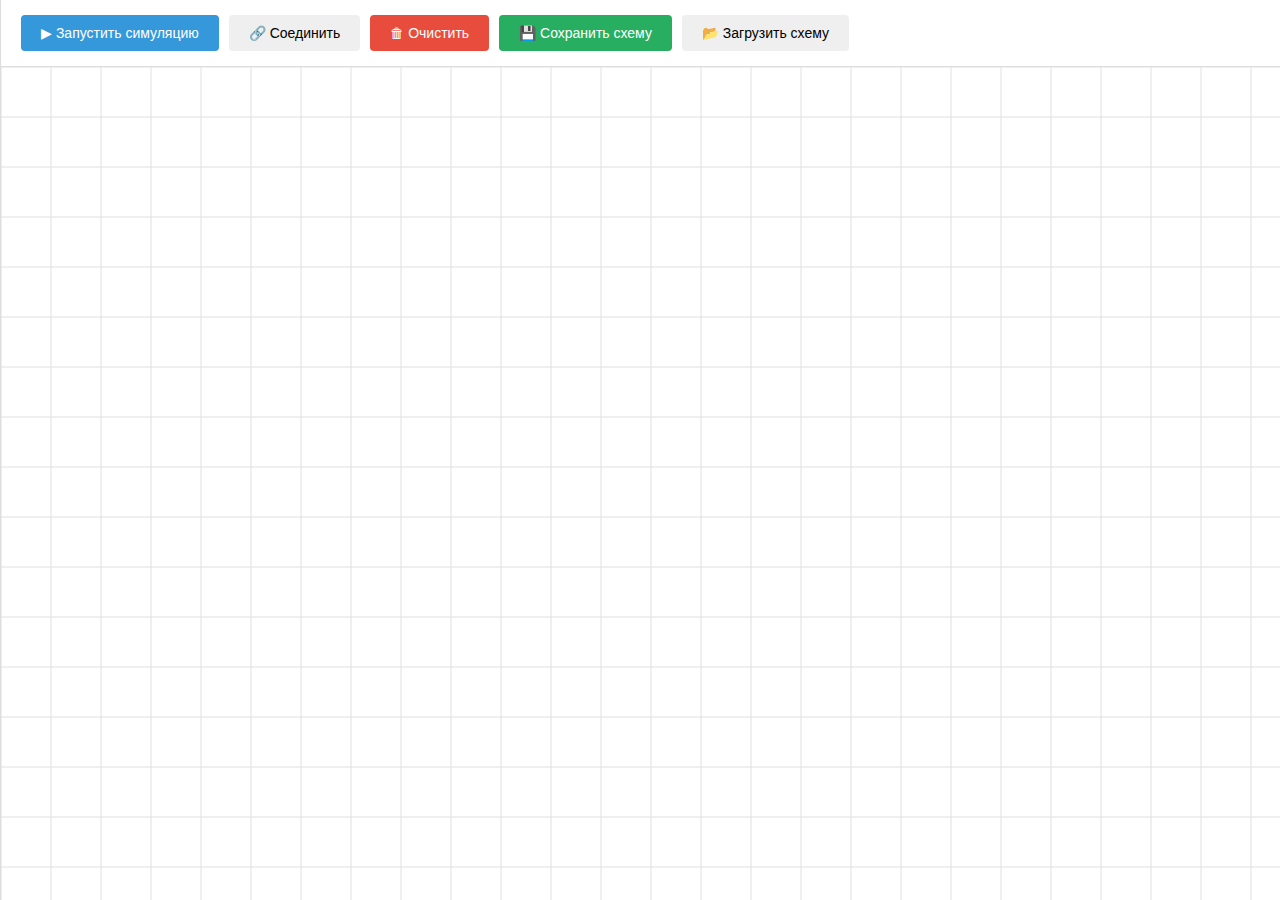
<file: simulation_app/templates/index.html>
<!DOCTYPE html>
<html lang="ru">
<head>
    <meta charset="UTF-8">
    <meta name="viewport" content="width=device-width, initial-scale=1.0">
    <title>Имитационное моделирование пропускной способности</title>
    <style>
        * {
            margin: 0;
            padding: 0;
            box-sizing: border-box;
        }

        body {
            font-family: 'Segoe UI', Tahoma, Geneva, Verdana, sans-serif;
            background: #f5f5f5;
            display: flex;
            height: 100vh;
        }

        .sidebar {
            width: 350px;
            background: white;
            border-right: 1px solid #ddd;
            display: flex;
            flex-direction: column;
            overflow-y: auto;
        }

        .sidebar-header {
            padding: 20px;
            background: #2c3e50;
            color: white;
        }

        .sidebar-header h1 {
            font-size: 18px;
            margin-bottom: 10px;
        }

        .control-group {
            padding: 15px;
            border-bottom: 1px solid #eee;
        }

        .control-group label {
            display: block;
            margin-bottom: 5px;
            font-weight: 500;
            color: #333;
        }

        .control-group input,
        .control-group select {
            width: 100%;
            padding: 8px;
            border: 1px solid #ddd;
            border-radius: 4px;
            font-size: 14px;
        }

        .element-palette {
            display: grid;
            grid-template-columns: repeat(2, 1fr);
            gap: 10px;
            padding: 15px;
        }

        .element-button {
            padding: 15px;
            border: 2px solid #ddd;
            border-radius: 8px;
            background: white;
            cursor: pointer;
            text-align: center;
            transition: all 0.2s;
        }

        .element-button:hover {
            border-color: #3498db;
            background: #e8f4f8;
        }

        .element-button.active {
            border-color: #3498db;
            background: #3498db;
            color: white;
        }

        .main-area {
            flex: 1;
            display: flex;
            flex-direction: column;
        }

        .toolbar {
            padding: 15px 20px;
            background: white;
            border-bottom: 1px solid #ddd;
            display: flex;
            gap: 10px;
            align-items: center;
        }

        .btn {
            padding: 10px 20px;
            border: none;
            border-radius: 4px;
            cursor: pointer;
            font-size: 14px;
            transition: all 0.2s;
        }

        .btn-primary {
            background: #3498db;
            color: white;
        }

        .btn-primary:hover {
            background: #2980b9;
        }

        .btn-danger {
            background: #e74c3c;
            color: white;
        }

        .btn-danger:hover {
            background: #c0392b;
        }

        .btn-success {
            background: #27ae60;
            color: white;
        }

        .btn-success:hover {
            background: #229954;
        }
        
        .btn.active {
            background: #2980b9;
            box-shadow: inset 0 2px 4px rgba(0,0,0,0.2);
        }

        .canvas-container {
            flex: 1;
            position: relative;
            background: #fafafa;
            overflow: auto;
            width: 100%;
            height: 100%;
        }

        #canvas {
            display: block;
            cursor: crosshair;
            background: #ffffff;
            min-width: 2000px;
            min-height: 1500px;
        }
        
        .canvas-wrapper {
            position: relative;
            width: 100%;
            height: 100%;
            overflow: auto;
        }

        .results-panel {
            position: absolute;
            top: 20px;
            right: 20px;
            width: 400px;
            background: white;
            border-radius: 8px;
            box-shadow: 0 4px 6px rgba(0,0,0,0.1);
            padding: 20px;
            max-height: 80vh;
            overflow-y: auto;
            display: none;
        }

        .results-panel.visible {
            display: block;
        }

        .results-panel h2 {
            margin-bottom: 15px;
            color: #2c3e50;
        }

        .result-item {
            padding: 10px;
            margin-bottom: 10px;
            background: #f8f9fa;
            border-radius: 4px;
            border-left: 4px solid #3498db;
        }

        .result-item.bottleneck {
            border-left-color: #e74c3c;
            background: #ffeaea;
        }

        .result-item h3 {
            font-size: 14px;
            margin-bottom: 5px;
        }

        .result-item p {
            font-size: 12px;
            color: #666;
            margin: 3px 0;
        }

        .element-properties {
            padding: 15px;
            border-top: 1px solid #eee;
            display: none;
            max-height: 400px;
            overflow-y: auto;
        }

        .element-properties.visible {
            display: block;
        }
        
        .resize-handle {
            position: absolute;
            width: 12px;
            height: 12px;
            background: #3498db;
            border: 2px solid white;
            border-radius: 50%;
            cursor: nwse-resize;
            display: none;
            z-index: 1000;
        }
        
        .resize-handle.visible {
            display: block;
        }
        
        .resize-handle.se {
            cursor: nwse-resize;
        }
        
        .resize-handle.sw {
            cursor: nesw-resize;
        }
        
        .resize-handle.ne {
            cursor: nesw-resize;
        }
        
        .resize-handle.nw {
            cursor: nwse-resize;
        }
        
        .density-indicator {
            position: absolute;
            top: 5px;
            left: 5px;
            padding: 5px 10px;
            background: rgba(255,255,255,0.9);
            border-radius: 4px;
            font-size: 11px;
            font-weight: bold;
            pointer-events: none;
        }
        
        .density-indicator.low {
            color: #27ae60;
        }
        
        .density-indicator.medium {
            color: #f39c12;
        }
        
        .density-indicator.high {
            color: #e74c3c;
        }

        .element-list {
            padding: 15px;
        }

        .element-item {
            padding: 10px;
            margin-bottom: 8px;
            background: #f8f9fa;
            border-radius: 4px;
            cursor: pointer;
            display: flex;
            justify-content: space-between;
            align-items: center;
        }

        .element-item:hover {
            background: #e9ecef;
        }

        .element-item.selected {
            background: #d4edda;
            border: 2px solid #28a745;
        }

        .delete-btn {
            background: #dc3545;
            color: white;
            border: none;
            padding: 5px 10px;
            border-radius: 4px;
            cursor: pointer;
            font-size: 12px;
        }

        .simulation-controls {
            display: flex;
            gap: 10px;
            align-items: center;
            margin-left: auto;
        }

        .simulation-info {
            padding: 5px 15px;
            background: #f8f9fa;
            border-radius: 4px;
            font-size: 14px;
        }
    </style>
</head>
<body>
    <div class="sidebar">
        <div class="sidebar-header">
            <h1>Имитационное моделирование</h1>
            <p style="font-size: 12px; opacity: 0.9;">Создайте схему и запустите симуляцию</p>
        </div>

        <div class="control-group">
            <label>Количество людей:</label>
            <input type="number" id="peopleCount" value="10000" min="1" step="100">
        </div>

        <div class="control-group">
            <label>Время симуляции (сек):</label>
            <input type="number" id="simulationTime" value="3600" min="1" step="60">
        </div>

        <div class="control-group">
            <h3 style="margin-bottom: 10px;">Элементы:</h3>
            <div class="element-palette">
                <div class="element-button" data-type="tunnel">Тоннель</div>
                <div class="element-button" data-type="stairs">Лестница</div>
                <div class="element-button" data-type="escalator">Эскалатор</div>
                <div class="element-button" data-type="turnstile">Турникет</div>
                <div class="element-button" data-type="corridor">Коридор</div>
                <div class="element-button" data-type="door">Дверь</div>
            </div>
        </div>

        <div class="element-list" id="elementList">
            <h3 style="margin-bottom: 10px; padding: 0 15px;">Размещенные элементы:</h3>
            <div id="elementsContainer"></div>
        </div>

        <div class="element-properties" id="elementProperties">
            <h3>Параметры элемента:</h3>
            <div class="control-group" style="border: none; padding: 10px 0;">
                <label>Позиция X (px):</label>
                <input type="number" id="elemX" step="1">
            </div>
            <div class="control-group" style="border: none; padding: 10px 0;">
                <label>Позиция Y (px):</label>
                <input type="number" id="elemY" step="1">
            </div>
            <div class="control-group" style="border: none; padding: 10px 0;">
                <label>Ширина (px):</label>
                <input type="number" id="elemWidth" step="1" min="10">
            </div>
            <div class="control-group" style="border: none; padding: 10px 0;">
                <label>Длина (px):</label>
                <input type="number" id="elemLength" step="1" min="10">
            </div>
            <div class="control-group" style="border: none; padding: 10px 0;">
                <label>Пропускная способность:</label>
                <div style="display: flex; gap: 5px;">
                    <input type="number" id="elemCapacity" step="0.1" min="0.1" placeholder="Авто" style="flex: 1;">
                    <select id="elemCapacityUnit" style="width: 80px;">
                        <option value="second">чел/сек</option>
                        <option value="minute">чел/мин</option>
                        <option value="hour">чел/час</option>
                    </select>
                </div>
                <small style="color: #666; font-size: 11px;">Оставьте пустым для автоматического расчета</small>
            </div>
            <div class="control-group" style="border: none; padding: 10px 0;">
                <label>Максимальная плотность (чел/м²):</label>
                <input type="number" id="elemMaxDensity" step="0.1" min="0.1" value="2.0">
            </div>
            <div class="control-group" style="border: none; padding: 10px 0;">
                <label>Соединения:</label>
                <select id="elemConnections" multiple style="height: 80px;">
                    <option value="">-- Выберите элементы для соединения --</option>
                </select>
                <small style="color: #666; font-size: 11px;">Удерживайте Ctrl для выбора нескольких</small>
            </div>
        </div>
    </div>

    <div class="main-area">
        <div class="toolbar">
            <button class="btn btn-primary" id="runSimulation">▶ Запустить симуляцию</button>
            <button class="btn btn-primary" id="runAnimation" style="display: none;">⏸ Пауза</button>
            <button class="btn" id="connectMode" title="Режим соединения элементов">🔗 Соединить</button>
            <button class="btn btn-danger" id="clearCanvas">🗑 Очистить</button>
            <button class="btn btn-success" id="saveLayout">💾 Сохранить схему</button>
            <button class="btn" id="loadLayout">📂 Загрузить схему</button>
            <div class="simulation-controls">
                <div class="simulation-info" id="simulationInfo" style="display: none;">
                    Время: <span id="currentTime">0</span>с | Людей: <span id="currentPeople">0</span>
                </div>
            </div>
        </div>
        <div class="canvas-container">
            <div class="canvas-wrapper">
                <canvas id="canvas"></canvas>
            </div>
            <div class="results-panel" id="resultsPanel">
                <h2>Результаты моделирования</h2>
                <div id="resultsContent"></div>
            </div>
        </div>
    </div>

    <script>
        const canvas = document.getElementById('canvas');
        const ctx = canvas.getContext('2d');
        let selectedElementType = null;
        let elements = [];
        let selectedElement = null;
        let isDragging = false;
        let dragOffset = { x: 0, y: 0 };
        
        // Анимация
        let people = [];
        let animationData = null;
        let isAnimating = false;
        let animationStartTime = 0;
        let currentSimulationTime = 0;
        let animationId = null;
        let peopleSpawned = 0;
        let connections = []; // Соединения между элементами
        let isConnecting = false;
        let connectingFrom = null;
        
        // Класс для представления человека
        class Person {
            constructor(id, elementId, startX, startY) {
                this.id = id;
                this.elementId = elementId;
                this.x = startX;
                this.y = startY;
                this.progress = 0; // 0-1 прогресс через элемент
                this.speed = 0.02; // скорость движения
                this.color = `hsl(${Math.random() * 60 + 180}, 70%, 50%)`; // синие оттенки
                this.size = 4 + Math.random() * 2;
            }
            
            update(element) {
                this.progress += this.speed;
                if (this.progress > 1) {
                    this.progress = 1;
                }
                // Движение слева направо
                this.x = element.x + this.progress * element.length;
                // Небольшое случайное смещение по Y для реалистичности (люди не идут идеально ровно)
                const baseY = element.y + element.width / 2;
                const waveOffset = Math.sin(this.id * 0.1 + this.progress * Math.PI * 2) * element.width * 0.2;
                this.y = baseY + waveOffset;
            }
            
            draw(ctx) {
                ctx.save();
                
                // 3D человечек с изометрической проекцией
                const height = this.size * 1.5;
                const width = this.size * 0.6;
                const depth = this.size * 0.4;
                
                // Изометрические коэффициенты
                const isoX = 0.866; // cos(30°)
                const isoY = 0.5;  // sin(30°)
                
                // Центр фигуры
                const cx = this.x;
                const cy = this.y;
                
                // Рисуем тело (3D параллелепипед)
                // Верхняя грань
                ctx.fillStyle = lightenColor(this.color, 15);
                ctx.beginPath();
                ctx.moveTo(cx, cy - height/2);
                ctx.lineTo(cx + width * isoX, cy - height/2 - width * isoY);
                ctx.lineTo(cx + width * isoX + depth * isoX, cy - height/2 - width * isoY + depth * isoY);
                ctx.lineTo(cx + depth * isoX, cy - height/2 + depth * isoY);
                ctx.closePath();
                ctx.fill();
                
                // Правая грань
                ctx.fillStyle = this.color;
                ctx.beginPath();
                ctx.moveTo(cx + width * isoX, cy - height/2 - width * isoY);
                ctx.lineTo(cx + width * isoX, cy + height/2 - width * isoY);
                ctx.lineTo(cx + width * isoX + depth * isoX, cy + height/2 - width * isoY + depth * isoY);
                ctx.lineTo(cx + width * isoX + depth * isoX, cy - height/2 - width * isoY + depth * isoY);
                ctx.closePath();
                ctx.fill();
                
                // Левая грань
                ctx.fillStyle = darkenColor(this.color, 15);
                ctx.beginPath();
                ctx.moveTo(cx, cy - height/2);
                ctx.lineTo(cx, cy + height/2);
                ctx.lineTo(cx + width * isoX, cy + height/2 - width * isoY);
                ctx.lineTo(cx + width * isoX, cy - height/2 - width * isoY);
                ctx.closePath();
                ctx.fill();
                
                // Голова (3D сфера)
                const headSize = this.size * 0.5;
                ctx.fillStyle = lightenColor(this.color, 20);
                // Верхняя часть головы
                ctx.beginPath();
                ctx.ellipse(cx, cy - height/2 - headSize/2, headSize * isoX, headSize * isoY, 0, 0, Math.PI * 2);
                ctx.fill();
                // Боковая часть
                ctx.fillStyle = this.color;
                ctx.beginPath();
                ctx.ellipse(cx + headSize * isoX * 0.3, cy - height/2 - headSize/2, headSize * 0.3 * isoX, headSize * isoY, 0, 0, Math.PI * 2);
                ctx.fill();
                
                // Ноги (две 3D колонны)
                const legWidth = this.size * 0.2;
                const legOffset = this.size * 0.25;
                
                // Левая нога
                ctx.fillStyle = darkenColor(this.color, 25);
                ctx.beginPath();
                ctx.moveTo(cx - legOffset, cy + height/2);
                ctx.lineTo(cx - legOffset + legWidth * isoX, cy + height/2 - legWidth * isoY);
                ctx.lineTo(cx - legOffset + legWidth * isoX + depth * isoX * 0.5, cy + height/2 - legWidth * isoY + depth * isoY * 0.5);
                ctx.lineTo(cx - legOffset + depth * isoX * 0.5, cy + height/2 + depth * isoY * 0.5);
                ctx.closePath();
                ctx.fill();
                
                // Правая нога
                ctx.beginPath();
                ctx.moveTo(cx + legOffset, cy + height/2);
                ctx.lineTo(cx + legOffset + legWidth * isoX, cy + height/2 - legWidth * isoY);
                ctx.lineTo(cx + legOffset + legWidth * isoX + depth * isoX * 0.5, cy + height/2 - legWidth * isoY + depth * isoY * 0.5);
                ctx.lineTo(cx + legOffset + depth * isoX * 0.5, cy + height/2 + depth * isoY * 0.5);
                ctx.closePath();
                ctx.fill();
                
                // Тень под ногами
                ctx.fillStyle = 'rgba(0,0,0,0.2)';
                ctx.beginPath();
                ctx.ellipse(cx, cy + height/2 + 3, this.size * 0.8, this.size * 0.2, 0, 0, Math.PI * 2);
                ctx.fill();
                
                ctx.restore();
            }
        }

        // Настройка canvas
        function resizeCanvas() {
            // Устанавливаем большой размер для свободного рисования
            canvas.width = Math.max(canvas.offsetWidth || 2000, 2000);
            canvas.height = Math.max(canvas.offsetHeight || 1500, 1500);
            draw();
        }
        window.addEventListener('resize', resizeCanvas);
        resizeCanvas();
        
        // Переменные для растягивания
        let isResizing = false;
        let resizeHandle = null;
        let resizeStartPos = { x: 0, y: 0 };
        let resizeStartSize = { width: 0, length: 0 };

        // Палитра элементов
        document.querySelectorAll('.element-button').forEach(btn => {
            btn.addEventListener('click', () => {
                document.querySelectorAll('.element-button').forEach(b => b.classList.remove('active'));
                btn.classList.add('active');
                selectedElementType = btn.dataset.type;
                canvas.style.cursor = 'crosshair';
                isConnecting = false;
                document.getElementById('connectMode').classList.remove('active');
            });
        });
        
        // Режим соединения
        document.getElementById('connectMode').addEventListener('click', () => {
            isConnecting = !isConnecting;
            selectedElementType = null;
            document.querySelectorAll('.element-button').forEach(b => b.classList.remove('active'));
            if (isConnecting) {
                document.getElementById('connectMode').classList.add('active');
                canvas.style.cursor = 'crosshair';
            } else {
                document.getElementById('connectMode').classList.remove('active');
                canvas.style.cursor = 'default';
            }
        });

        // Размещение элементов на canvas (drag to create)
        let isCreating = false;
        let createStart = { x: 0, y: 0 };
        
        // Выбор и перемещение элемента
        canvas.addEventListener('mousedown', (e) => {
            const rect = canvas.getBoundingClientRect();
            const x = e.clientX - rect.left;
            const y = e.clientY - rect.top;
            
            // Если выбран тип элемента - создаем новый
            if (selectedElementType) {
                // Проверяем, не кликнули ли на элемент
                let clickedOnElement = false;
                for (let i = elements.length - 1; i >= 0; i--) {
                    const elem = elements[i];
                    if (x >= elem.x && x <= elem.x + elem.length && 
                        y >= elem.y && y <= elem.y + elem.width) {
                        clickedOnElement = true;
                        break;
                    }
                }
                
                if (!clickedOnElement) {
                    isCreating = true;
                    createStart = { x, y };
                }
                return;
            }
            
            // Если режим соединения
            if (isConnecting) {
                // Ищем элемент под курсором
                for (let i = elements.length - 1; i >= 0; i--) {
                    const elem = elements[i];
                    if (x >= elem.x && x <= elem.x + elem.length && 
                        y >= elem.y && y <= elem.y + elem.width) {
                        if (!connectingFrom) {
                            // Начало соединения
                            connectingFrom = elem.id;
                            selectedElement = elem;
                            updateElementList();
                            draw();
                        } else if (connectingFrom !== elem.id) {
                            // Завершение соединения
                            const existing = connections.find(c => 
                                (c.from === connectingFrom && c.to === elem.id) ||
                                (c.to === connectingFrom && c.from === elem.id)
                            );
                            if (!existing) {
                                connections.push({
                                    from: connectingFrom,
                                    to: elem.id
                                });
                                updateConnectionsList();
                            }
                            connectingFrom = null;
                            draw();
                        }
                        return;
                    }
                }
                // Если кликнули не на элемент - сбрасываем соединение
                if (connectingFrom) {
                    connectingFrom = null;
                    draw();
                }
                return;
            }
            
            // Иначе - выбираем/перемещаем существующий элемент
            // Проверяем клик на resize handle
            if (selectedElement) {
                const elem = selectedElement;
                const handles = [
                    { x: elem.x + elem.length, y: elem.y + elem.width, corner: 'se' },
                    { x: elem.x, y: elem.y + elem.width, corner: 'sw' },
                    { x: elem.x + elem.length, y: elem.y, corner: 'ne' },
                    { x: elem.x, y: elem.y, corner: 'nw' }
                ];
                
                for (let handle of handles) {
                    const dist = Math.sqrt(Math.pow(x - handle.x, 2) + Math.pow(y - handle.y, 2));
                    if (dist < 15) {
                        isResizing = true;
                        resizeHandle = handle.corner;
                        resizeStartPos = { x, y };
                        resizeStartSize = { width: elem.width, length: elem.length };
                        return;
                    }
                }
            }

            selectedElement = null;
            for (let i = elements.length - 1; i >= 0; i--) {
                const elem = elements[i];
                if (x >= elem.x && x <= elem.x + elem.length && 
                    y >= elem.y && y <= elem.y + elem.width) {
                    selectedElement = elem;
                    isDragging = true;
                    dragOffset.x = x - elem.x;
                    dragOffset.y = y - elem.y;
                    updateElementList();
                    draw();
                    showElementProperties(elem);
                    break;
                }
            }
        });
        
        canvas.addEventListener('mousemove', (e) => {
            const rect = canvas.getBoundingClientRect();
            canvas.mouseX = e.clientX - rect.left;
            canvas.mouseY = e.clientY - rect.top;
            
            if (isCreating && selectedElementType) {
                const x = canvas.mouseX;
                const y = canvas.mouseY;
                
                // Временно рисуем элемент при создании
                draw();
                ctx.strokeStyle = '#3498db';
                ctx.lineWidth = 2;
                ctx.setLineDash([5, 5]);
                const width = Math.abs(y - createStart.y);
                const length = Math.abs(x - createStart.x);
                ctx.strokeRect(
                    Math.min(createStart.x, x),
                    Math.min(createStart.y, y),
                    length || getDefaultLength(selectedElementType),
                    width || getDefaultWidth(selectedElementType)
                );
                ctx.setLineDash([]);
                return;
            }
            
            if (isResizing && selectedElement) {
                const rect = canvas.getBoundingClientRect();
                const x = e.clientX - rect.left;
                const y = e.clientY - rect.top;
                
                const dx = x - resizeStartPos.x;
                const dy = y - resizeStartPos.y;
                
                if (resizeHandle === 'se') {
                    selectedElement.length = Math.max(20, resizeStartSize.length + dx);
                    selectedElement.width = Math.max(10, resizeStartSize.width + dy);
                } else if (resizeHandle === 'sw') {
                    selectedElement.length = Math.max(20, resizeStartSize.length - dx);
                    selectedElement.width = Math.max(10, resizeStartSize.width + dy);
                    selectedElement.x = resizeStartPos.x - (selectedElement.length - resizeStartSize.length);
                } else if (resizeHandle === 'ne') {
                    selectedElement.length = Math.max(20, resizeStartSize.length + dx);
                    selectedElement.width = Math.max(10, resizeStartSize.width - dy);
                    selectedElement.y = resizeStartPos.y - (selectedElement.width - resizeStartSize.width);
                } else if (resizeHandle === 'nw') {
                    selectedElement.length = Math.max(20, resizeStartSize.length - dx);
                    selectedElement.width = Math.max(10, resizeStartSize.width - dy);
                    selectedElement.x = resizeStartPos.x - (selectedElement.length - resizeStartSize.length);
                    selectedElement.y = resizeStartPos.y - (selectedElement.width - resizeStartSize.width);
                }
                
                updateElementPropertiesInputs();
                draw();
            } else if (isDragging && selectedElement) {
                const rect = canvas.getBoundingClientRect();
                selectedElement.x = e.clientX - rect.left - dragOffset.x;
                selectedElement.y = e.clientY - rect.top - dragOffset.y;
                updateElementPropertiesInputs();
                draw();
            }
        });

        canvas.addEventListener('mouseup', (e) => {
            if (isCreating && selectedElementType) {
                const rect = canvas.getBoundingClientRect();
                const x = e.clientX - rect.left;
                const y = e.clientY - rect.top;
                
                const element = {
                    id: 'elem_' + Date.now(),
                    type: selectedElementType,
                    x: Math.min(createStart.x, x),
                    y: Math.min(createStart.y, y),
                    width: Math.max(Math.abs(y - createStart.y), getDefaultWidth(selectedElementType)),
                    length: Math.max(Math.abs(x - createStart.x), getDefaultLength(selectedElementType)),
                    capacity_per_second: null, // будет рассчитано автоматически
                    capacity_unit: 'second',
                    max_density: 2.0
                };

                elements.push(element);
                selectedElement = element;
                updateElementList();
                showElementProperties(element);
                draw();
                isCreating = false;
            }
            
            isDragging = false;
            isResizing = false;
            resizeHandle = null;
        });

        // Удаление элемента
        document.addEventListener('keydown', (e) => {
            if (e.key === 'Delete' && selectedElement) {
                elements = elements.filter(e => e.id !== selectedElement.id);
                selectedElement = null;
                document.getElementById('elementProperties').classList.remove('visible');
                updateElementList();
                draw();
            }
        });

        // Обновление свойств элемента
        function updateElementPropertiesInputs() {
            if (!selectedElement) return;
            document.getElementById('elemX').value = Math.round(selectedElement.x);
            document.getElementById('elemY').value = Math.round(selectedElement.y);
            document.getElementById('elemWidth').value = Math.round(selectedElement.width);
            document.getElementById('elemLength').value = Math.round(selectedElement.length);
            
            // Конвертируем пропускную способность в выбранные единицы
            const capacity = selectedElement.capacity_per_second || null;
            const unit = selectedElement.capacity_unit || 'second';
            if (capacity !== null) {
                let displayValue = capacity;
                if (unit === 'minute') displayValue = capacity * 60;
                else if (unit === 'hour') displayValue = capacity * 3600;
                document.getElementById('elemCapacity').value = displayValue;
            } else {
                document.getElementById('elemCapacity').value = '';
            }
            document.getElementById('elemCapacityUnit').value = unit;
            
            document.getElementById('elemMaxDensity').value = selectedElement.max_density || 2.0;
            updateConnectionsList();
        }
        
        document.getElementById('elemX').addEventListener('input', (e) => {
            if (selectedElement) {
                selectedElement.x = parseFloat(e.target.value) || 0;
                draw();
            }
        });
        
        document.getElementById('elemY').addEventListener('input', (e) => {
            if (selectedElement) {
                selectedElement.y = parseFloat(e.target.value) || 0;
                draw();
            }
        });

        document.getElementById('elemWidth').addEventListener('input', (e) => {
            if (selectedElement) {
                selectedElement.width = Math.max(10, parseFloat(e.target.value) || 10);
                draw();
            }
        });

        document.getElementById('elemLength').addEventListener('input', (e) => {
            if (selectedElement) {
                selectedElement.length = Math.max(20, parseFloat(e.target.value) || 20);
                draw();
            }
        });
        
        document.getElementById('elemCapacity').addEventListener('input', (e) => {
            if (selectedElement) {
                updateCapacityFromInput();
            }
        });
        
        document.getElementById('elemCapacityUnit').addEventListener('change', (e) => {
            if (selectedElement) {
                selectedElement.capacity_unit = e.target.value;
                updateCapacityFromInput();
            }
        });
        
        function updateCapacityFromInput() {
            if (!selectedElement) return;
            const value = document.getElementById('elemCapacity').value.trim();
            const unit = document.getElementById('elemCapacityUnit').value;
            
            if (value && !isNaN(value)) {
                let capacityValue = parseFloat(value);
                if (capacityValue > 0) {
                    // Конвертируем в чел/сек для внутреннего хранения
                    if (unit === 'minute') capacityValue = capacityValue / 60;
                    else if (unit === 'hour') capacityValue = capacityValue / 3600;
                    selectedElement.capacity_per_second = capacityValue;
                    selectedElement.capacity_unit = unit;
                    draw(); // Обновляем отображение
                } else {
                    selectedElement.capacity_per_second = null;
                }
            } else {
                selectedElement.capacity_per_second = null;
            }
        }
        
        document.getElementById('elemMaxDensity').addEventListener('input', (e) => {
            if (selectedElement) {
                selectedElement.max_density = parseFloat(e.target.value) || 2.0;
            }
        });
        
        // Обновление списка соединений
        function updateConnectionsList() {
            const select = document.getElementById('elemConnections');
            select.innerHTML = '<option value="">-- Выберите элементы для соединения --</option>';
            elements.forEach(elem => {
                if (elem.id !== selectedElement?.id) {
                    const option = document.createElement('option');
                    option.value = elem.id;
                    option.textContent = getElementName(elem.type) + ` (${elem.id})`;
                    if (selectedElement && connections.some(c => 
                        (c.from === selectedElement.id && c.to === elem.id) ||
                        (c.to === selectedElement.id && c.from === elem.id)
                    )) {
                        option.selected = true;
                    }
                    select.appendChild(option);
                }
            });
        }
        
        document.getElementById('elemConnections').addEventListener('change', (e) => {
            if (!selectedElement) return;
            
            // Удаляем старые соединения для этого элемента
            connections = connections.filter(c => 
                c.from !== selectedElement.id && c.to !== selectedElement.id
            );
            
            // Добавляем новые соединения
            Array.from(e.target.selectedOptions).forEach(option => {
                if (option.value) {
                    connections.push({
                        from: selectedElement.id,
                        to: option.value
                    });
                }
            });
            
            draw();
        });

        // Запуск симуляции с анимацией
        document.getElementById('runSimulation').addEventListener('click', async () => {
            if (elements.length === 0) {
                alert('Добавьте хотя бы один элемент на схему');
                return;
            }

            const peopleCount = parseInt(document.getElementById('peopleCount').value);
            const simulationTime = parseInt(document.getElementById('simulationTime').value);

            // Останавливаем предыдущую анимацию если есть
            if (isAnimating) {
                stopAnimation();
            }

            try {
                // Получаем данные для анимации
                const animResponse = await fetch('/api/animation/prepare', {
                    method: 'POST',
                    headers: { 'Content-Type': 'application/json' },
                    body: JSON.stringify({
                        elements: elements,
                        people_count: peopleCount,
                        simulation_time: simulationTime
                    })
                });
                animationData = await animResponse.json();
                
                // Запускаем анимацию
                startAnimation(peopleCount, simulationTime);
                
                // Также получаем результаты для панели
                const response = await fetch('/api/simulate', {
                    method: 'POST',
                    headers: { 'Content-Type': 'application/json' },
                    body: JSON.stringify({
                        elements: elements,
                        people_count: peopleCount,
                        simulation_time: simulationTime
                    })
                });

                const result = await response.json();
                showResults(result);
            } catch (error) {
                alert('Ошибка при запуске симуляции: ' + error.message);
            }
        });
        
        // Кнопка паузы/возобновления
        document.getElementById('runAnimation').addEventListener('click', () => {
            if (isAnimating) {
                stopAnimation();
            } else {
                resumeAnimation();
            }
        });
        
        function startAnimation(peopleCount, simulationTime) {
            people = [];
            peopleSpawned = 0;
            currentSimulationTime = 0;
            animationStartTime = Date.now();
            isAnimating = true;
            
            document.getElementById('runSimulation').style.display = 'none';
            document.getElementById('runAnimation').style.display = 'inline-block';
            document.getElementById('simulationInfo').style.display = 'block';
            
            animate();
        }
        
        function stopAnimation() {
            isAnimating = false;
            if (animationId) {
                cancelAnimationFrame(animationId);
                animationId = null;
            }
            document.getElementById('runAnimation').textContent = '▶ Продолжить';
        }
        
        function resumeAnimation() {
            isAnimating = true;
            animationStartTime = Date.now() - currentSimulationTime * 1000;
            document.getElementById('runAnimation').textContent = '⏸ Пауза';
            animate();
        }
        
        function animate() {
            if (!isAnimating || !animationData) return;
            
            const now = Date.now();
            const elapsed = (now - animationStartTime) / 1000; // секунды
            currentSimulationTime = elapsed;
            
            // Обновляем информацию
            document.getElementById('currentTime').textContent = Math.floor(currentSimulationTime);
            document.getElementById('currentPeople').textContent = people.length;
            
            // Спавним новых людей
            if (animationData && animationData.elements) {
                animationData.elements.forEach(elemData => {
                    const element = elements.find(e => e.id === elemData.id);
                    if (!element) return;
                    
                    // Рассчитываем сколько людей должно быть в элементе
                    const targetCount = Math.min(
                        Math.floor(elemData.capacity_per_second * currentSimulationTime),
                        peopleSpawned < animationData.people_count ? animationData.people_count - peopleSpawned : 0
                    );
                    
                    // Добавляем людей если нужно
                    const currentInElement = people.filter(p => p.elementId === elemData.id).length;
                    if (currentInElement < targetCount && peopleSpawned < animationData.people_count) {
                        const toAdd = Math.min(targetCount - currentInElement, 10); // добавляем по 10 за раз для плавности
                        for (let i = 0; i < toAdd; i++) {
                            const person = new Person(
                                peopleSpawned++,
                                elemData.id,
                                element.x - 5, // начинаем немного левее элемента
                                element.y + (Math.random() - 0.5) * element.width * 0.8 + element.width / 2
                            );
                            // Скорость зависит от пропускной способности элемента
                            person.speed = 0.008 + (elemData.capacity_per_second / 200);
                            // Небольшая вариация скорости для реалистичности
                            person.speed *= (0.8 + Math.random() * 0.4);
                            people.push(person);
                        }
                    }
                });
            }
            
            // Обновляем позиции людей
            people.forEach(person => {
                const element = elements.find(e => e.id === person.elementId);
                if (element) {
                    person.update(element);
                    // Если человек прошел элемент, удаляем его или перемещаем в следующий
                    if (person.progress >= 1) {
                        const index = people.indexOf(person);
                        if (index > -1) {
                            people.splice(index, 1);
                        }
                    }
                }
            });
            
            draw();
            
            // Проверяем завершение
            if (currentSimulationTime >= animationData.total_time && people.length === 0) {
                stopAnimation();
                document.getElementById('runSimulation').style.display = 'inline-block';
                document.getElementById('runAnimation').style.display = 'none';
                return;
            }
            
            animationId = requestAnimationFrame(animate);
        }

        // Очистка canvas
        document.getElementById('clearCanvas').addEventListener('click', () => {
            if (confirm('Очистить всю схему?')) {
                if (isAnimating) {
                    stopAnimation();
                }
                elements = [];
                people = [];
                connections = [];
                selectedElement = null;
                animationData = null;
                connectingFrom = null;
                document.getElementById('elementProperties').classList.remove('visible');
                document.getElementById('simulationInfo').style.display = 'none';
                document.getElementById('runSimulation').style.display = 'inline-block';
                document.getElementById('runAnimation').style.display = 'none';
                updateElementList();
                draw();
            }
        });

        // Сохранение/загрузка
        document.getElementById('saveLayout').addEventListener('click', () => {
            const data = JSON.stringify({
                elements: elements,
                connections: connections
            }, null, 2);
            const blob = new Blob([data], { type: 'application/json' });
            const url = URL.createObjectURL(blob);
            const a = document.createElement('a');
            a.href = url;
            a.download = 'layout.json';
            a.click();
        });

        document.getElementById('loadLayout').addEventListener('click', () => {
            const input = document.createElement('input');
            input.type = 'file';
            input.accept = 'application/json';
            input.onchange = (e) => {
                const file = e.target.files[0];
                const reader = new FileReader();
                reader.onload = (e) => {
                    const data = JSON.parse(e.target.result);
                    elements = data.elements || data;
                    connections = data.connections || [];
                    updateElementList();
                    draw();
                };
                reader.readAsText(file);
            };
            input.click();
        });

        // Функции отрисовки
        function draw() {
            ctx.clearRect(0, 0, canvas.width, canvas.height);

            // Сетка
            ctx.strokeStyle = '#e0e0e0';
            ctx.lineWidth = 1;
            for (let x = 0; x < canvas.width; x += 50) {
                ctx.beginPath();
                ctx.moveTo(x, 0);
                ctx.lineTo(x, canvas.height);
                ctx.stroke();
            }
            for (let y = 0; y < canvas.height; y += 50) {
                ctx.beginPath();
                ctx.moveTo(0, y);
                ctx.lineTo(canvas.width, y);
                ctx.stroke();
            }

            // Элементы с 3D эффектом и визуализацией плотности
            elements.forEach(elem => {
                const isSelected = elem === selectedElement;
                
                // Рассчитываем плотность для визуализации заторов
                const peopleInElement = people.filter(p => p.elementId === elem.id);
                // Рассчитываем максимальную вместимость на основе размера
                const area_m2 = (elem.width * 0.1) * (elem.length * 0.1);
                const maxDensity = elem.max_density || 2.0;
                const maxCapacity = area_m2 * maxDensity;
                const density = maxCapacity > 0 ? peopleInElement.length / maxCapacity : 0;
                const densityPercent = Math.min(density * 100, 100);
                
                // Цвет зависит от плотности (заторы)
                let color = isSelected ? '#3498db' : getElementColor(elem.type);
                if (isAnimating && density > 0.7) {
                    // Красный при высокой плотности
                    color = '#e74c3c';
                } else if (isAnimating && density > 0.4) {
                    // Оранжевый при средней плотности
                    color = '#f39c12';
                }
                
                // Рисуем основу элемента (плоская поверхность)
                ctx.fillStyle = color;
                ctx.strokeStyle = isSelected ? '#2980b9' : darkenColor(color, 30);
                ctx.lineWidth = isSelected ? 3 : 2;
                drawRoundedRect(ctx, elem.x, elem.y, elem.length, elem.width, 4);
                ctx.fill();
                ctx.stroke();
                
                // Индикатор плотности (оверлей)
                if (isAnimating && density > 0) {
                    ctx.fillStyle = density > 0.7 ? 'rgba(231, 76, 60, 0.4)' : 
                                   density > 0.4 ? 'rgba(243, 156, 18, 0.4)' : 
                                   'rgba(39, 174, 96, 0.3)';
                    drawRoundedRect(ctx, elem.x, elem.y, elem.length, elem.width, 4);
                    ctx.fill();
                    
                    // Текст с плотностью
                    ctx.fillStyle = density > 0.7 ? '#fff' : '#333';
                    ctx.font = 'bold 12px Arial';
                    ctx.textAlign = 'center';
                    ctx.textBaseline = 'middle';
                    ctx.fillText(
                        `${Math.round(densityPercent)}%`,
                        elem.x + elem.length / 2,
                        elem.y + 18
                    );
                }

                // Рисуем визуализацию элемента в зависимости от типа
                drawElementVisualization(ctx, elem);
                
                // Текст названия с фоном для читаемости
                const textX = elem.x + elem.length / 2;
                const textY = elem.y + elem.width / 2;
                
                // Фон для текста
                ctx.fillStyle = 'rgba(0,0,0,0.6)';
                ctx.fillRect(textX - 40, textY - 10, 80, 20);
                
                ctx.fillStyle = '#fff';
                ctx.font = 'bold 13px Arial';
                ctx.textAlign = 'center';
                ctx.textBaseline = 'middle';
                ctx.fillText(
                    getElementName(elem.type),
                    textX,
                    textY
                );
                
                // Показываем пропускную способность если задана
                if (elem.capacity_per_second) {
                    const unit = elem.capacity_unit || 'second';
                    let displayValue = elem.capacity_per_second;
                    let unitText = 'чел/сек';
                    if (unit === 'minute') {
                        displayValue = elem.capacity_per_second * 60;
                        unitText = 'чел/мин';
                    } else if (unit === 'hour') {
                        displayValue = elem.capacity_per_second * 3600;
                        unitText = 'чел/час';
                    }
                    
                    ctx.fillStyle = 'rgba(0,0,0,0.6)';
                    ctx.fillRect(elem.x + 5, elem.y + elem.width - 20, 100, 16);
                    ctx.fillStyle = '#fff';
                    ctx.font = '11px Arial';
                    ctx.textAlign = 'left';
                    ctx.fillText(
                        `${displayValue.toFixed(1)} ${unitText}`,
                        elem.x + 8,
                        elem.y + elem.width - 8
                    );
                }
                
                // Resize handles для выбранного элемента
                if (isSelected && !isAnimating) {
                    ctx.fillStyle = '#3498db';
                    ctx.strokeStyle = '#fff';
                    ctx.lineWidth = 2;
                    const handles = [
                        { x: elem.x + elem.length, y: elem.y + elem.width },
                        { x: elem.x, y: elem.y + elem.width },
                        { x: elem.x + elem.length, y: elem.y },
                        { x: elem.x, y: elem.y }
                    ];
                    handles.forEach(handle => {
                        ctx.beginPath();
                        ctx.arc(handle.x, handle.y, 6, 0, Math.PI * 2);
                        ctx.fill();
                        ctx.stroke();
                    });
                }
            });
            
            // Рисуем соединения между элементами
            drawConnections(ctx);
            
            // Рисуем людей
            people.forEach(person => {
                person.draw(ctx);
            });
        }
        
        // Функция для изометрической проекции
        function isoProject(x, y, z) {
            const isoX = 0.866; // cos(30°)
            const isoY = 0.5;  // sin(30°)
            return {
                x: x * isoX - y * isoX,
                y: x * isoY + y * isoY - z
            };
        }
        
        function draw3DBox(ctx, x, y, width, length, height, color) {
            const isoX = 0.866;
            const isoY = 0.5;
            const depth = height * 0.3;
            
            // Верхняя грань
            ctx.fillStyle = lightenColor(color, 20);
            ctx.beginPath();
            ctx.moveTo(x, y);
            ctx.lineTo(x + length * isoX, y - length * isoY);
            ctx.lineTo(x + length * isoX + width * isoX, y - length * isoY - width * isoY);
            ctx.lineTo(x + width * isoX, y - width * isoY);
            ctx.closePath();
            ctx.fill();
            ctx.strokeStyle = darkenColor(color, 20);
            ctx.lineWidth = 1;
            ctx.stroke();
            
            // Правая грань
            ctx.fillStyle = color;
            ctx.beginPath();
            ctx.moveTo(x + length * isoX, y - length * isoY);
            ctx.lineTo(x + length * isoX, y - length * isoY - depth);
            ctx.lineTo(x + length * isoX + width * isoX, y - length * isoY - width * isoY - depth);
            ctx.lineTo(x + length * isoX + width * isoX, y - length * isoY - width * isoY);
            ctx.closePath();
            ctx.fill();
            ctx.stroke();
            
            // Левая грань
            ctx.fillStyle = darkenColor(color, 15);
            ctx.beginPath();
            ctx.moveTo(x, y);
            ctx.lineTo(x, y - depth);
            ctx.lineTo(x + length * isoX, y - length * isoY - depth);
            ctx.lineTo(x + length * isoX, y - length * isoY);
            ctx.closePath();
            ctx.fill();
            ctx.stroke();
        }
        
        function drawElementVisualization(ctx, elem) {
            ctx.save();
            
            const centerX = elem.x + elem.length / 2;
            const centerY = elem.y + elem.width / 2;
            
            switch(elem.type) {
                case 'escalator':
                    // Эскалатор - четкие ступени и поручни
                    ctx.strokeStyle = '#fff';
                    ctx.fillStyle = 'rgba(255,255,255,0.9)';
                    ctx.lineWidth = 2;
                    
                    // Рисуем ступени
                    const stepCount = Math.max(5, Math.floor(elem.length / 25));
                    for (let i = 0; i < stepCount; i++) {
                        const stepX = elem.x + (i / stepCount) * elem.length;
                        const stepWidth = elem.length / stepCount;
                        const stepHeight = 4;
                        
                        // Ступень
                        ctx.fillRect(stepX, elem.y + 2, stepWidth - 2, stepHeight);
                        ctx.strokeRect(stepX, elem.y + 2, stepWidth - 2, stepHeight);
                        
                        // Линия разделения ступеней
                        ctx.beginPath();
                        ctx.moveTo(stepX + stepWidth - 2, elem.y + 2);
                        ctx.lineTo(stepX + stepWidth - 2, elem.y + 2 + stepHeight);
                        ctx.stroke();
                    }
                    
                    // Поручни (две линии по бокам)
                    ctx.strokeStyle = '#fff';
                    ctx.lineWidth = 4;
                    ctx.beginPath();
                    ctx.moveTo(elem.x, elem.y);
                    ctx.lineTo(elem.x + elem.length, elem.y);
                    ctx.stroke();
                    ctx.beginPath();
                    ctx.moveTo(elem.x, elem.y + elem.width);
                    ctx.lineTo(elem.x + elem.length, elem.y + elem.width);
                    ctx.stroke();
                    
                    // Стрелка направления
                    ctx.fillStyle = '#fff';
                    ctx.beginPath();
                    ctx.moveTo(elem.x + elem.length - 25, centerY - 6);
                    ctx.lineTo(elem.x + elem.length - 8, centerY);
                    ctx.lineTo(elem.x + elem.length - 25, centerY + 6);
                    ctx.closePath();
                    ctx.fill();
                    break;
                    
                case 'stairs':
                    // Лестница - четкие ступени
                    ctx.strokeStyle = '#fff';
                    ctx.fillStyle = 'rgba(255,255,255,0.9)';
                    ctx.lineWidth = 2;
                    
                    const stairsCount = Math.max(3, Math.floor(elem.length / 20));
                    const stepHeight = elem.width / stairsCount;
                    
                    for (let i = 0; i < stairsCount; i++) {
                        const stepY = elem.y + i * stepHeight;
                        const stepWidth = elem.length;
                        
                        // Ступень
                        ctx.fillRect(elem.x, stepY, stepWidth, stepHeight - 1);
                        ctx.strokeRect(elem.x, stepY, stepWidth, stepHeight - 1);
                        
                        // Передняя грань ступени (темнее)
                        ctx.fillStyle = darkenColor('#e67e22', 30);
                        ctx.fillRect(elem.x, stepY + stepHeight - 1, stepWidth, 2);
                        ctx.fillStyle = 'rgba(255,255,255,0.9)';
                    }
                    
                    // Перила
                    ctx.strokeStyle = '#fff';
                    ctx.lineWidth = 5;
                    ctx.beginPath();
                    ctx.moveTo(elem.x, elem.y);
                    ctx.lineTo(elem.x + elem.length, elem.y);
                    ctx.stroke();
                    ctx.beginPath();
                    ctx.moveTo(elem.x, elem.y + elem.width);
                    ctx.lineTo(elem.x + elem.length, elem.y + elem.width);
                    ctx.stroke();
                    break;
                    
                case 'turnstile':
                    // Турникет - рисуем вращающиеся планки
                    ctx.strokeStyle = '#fff';
                    ctx.lineWidth = 3;
                    const centerX = elem.x + elem.length / 2;
                    const centerY = elem.y + elem.width / 2;
                    const radius = Math.min(elem.length, elem.width) / 2 - 5;
                    ctx.beginPath();
                    ctx.arc(centerX, centerY, radius, 0, Math.PI * 2);
                    ctx.stroke();
                    // Планки
                    for (let i = 0; i < 4; i++) {
                        const angle = (i * Math.PI * 2) / 4;
                        ctx.beginPath();
                        ctx.moveTo(centerX, centerY);
                        ctx.lineTo(
                            centerX + Math.cos(angle) * radius,
                            centerY + Math.sin(angle) * radius
                        );
                        ctx.stroke();
                    }
                    break;
                    
                case 'door':
                    // Дверь - рисуем дверную раму и створки
                    ctx.strokeStyle = '#fff';
                    ctx.lineWidth = 3;
                    // Рама
                    ctx.strokeRect(elem.x + 2, elem.y + 2, elem.length - 4, elem.width - 4);
                    // Створки
                    ctx.beginPath();
                    ctx.moveTo(elem.x + elem.length / 2, elem.y);
                    ctx.lineTo(elem.x + elem.length / 2, elem.y + elem.width);
                    ctx.stroke();
                    // Ручка
                    ctx.fillStyle = '#fff';
                    ctx.beginPath();
                    ctx.arc(elem.x + elem.length / 2 - 5, elem.y + elem.width / 2, 3, 0, Math.PI * 2);
                    ctx.fill();
                    break;
                    
                case 'tunnel':
                    // Тоннель - арки
                    ctx.strokeStyle = '#fff';
                    ctx.fillStyle = 'rgba(255,255,255,0.15)';
                    ctx.lineWidth = 3;
                    
                    const archCount = Math.max(2, Math.floor(elem.length / 60));
                    const archRadius = elem.width / 2;
                    
                    for (let i = 0; i <= archCount; i++) {
                        const archX = elem.x + (i / archCount) * elem.length;
                        const archCenterY = elem.y + elem.width / 2;
                        
                        // Арка (полукруг)
                        ctx.beginPath();
                        ctx.arc(archX, archCenterY, archRadius, Math.PI, 0, false);
                        ctx.stroke();
                        
                        // Заливка арки
                        ctx.beginPath();
                        ctx.arc(archX, archCenterY, archRadius, Math.PI, 0, false);
                        ctx.fill();
                    }
                    
                    // Пол (линия)
                    ctx.strokeStyle = '#fff';
                    ctx.lineWidth = 2;
                    ctx.beginPath();
                    ctx.moveTo(elem.x, elem.y + elem.width);
                    ctx.lineTo(elem.x + elem.length, elem.y + elem.width);
                    ctx.stroke();
                    break;
                    
                case 'corridor':
                    // Коридор - стены и направление
                    ctx.strokeStyle = '#fff';
                    ctx.lineWidth = 3;
                    
                    // Верхняя стена
                    ctx.beginPath();
                    ctx.moveTo(elem.x, elem.y);
                    ctx.lineTo(elem.x + elem.length, elem.y);
                    ctx.stroke();
                    
                    // Нижняя стена
                    ctx.beginPath();
                    ctx.moveTo(elem.x, elem.y + elem.width);
                    ctx.lineTo(elem.x + elem.length, elem.y + elem.width);
                    ctx.stroke();
                    
                    // Линии направления (стрелки)
                    ctx.strokeStyle = '#fff';
                    ctx.fillStyle = '#fff';
                    ctx.lineWidth = 2;
                    ctx.setLineDash([20, 10]);
                    ctx.beginPath();
                    ctx.moveTo(elem.x + 10, centerY);
                    ctx.lineTo(elem.x + elem.length - 10, centerY);
                    ctx.stroke();
                    ctx.setLineDash([]);
                    
                    // Стрелки направления
                    const arrowCount = Math.floor(elem.length / 40);
                    for (let i = 1; i < arrowCount; i++) {
                        const arrowX = elem.x + (i / arrowCount) * elem.length;
                        ctx.beginPath();
                        ctx.moveTo(arrowX, centerY - 5);
                        ctx.lineTo(arrowX + 8, centerY);
                        ctx.lineTo(arrowX, centerY + 5);
                        ctx.closePath();
                        ctx.fill();
                    }
                    break;
            }
            
            ctx.restore();
        }
        
        function drawConnections(ctx) {
            connections.forEach(conn => {
                const from = elements.find(e => e.id === conn.from);
                const to = elements.find(e => e.id === conn.to);
                if (!from || !to) return;
                
                // Точки соединения (выход и вход)
                const fromPoint = {
                    x: from.x + from.length,
                    y: from.y + from.width / 2
                };
                const toPoint = {
                    x: to.x,
                    y: to.y + to.width / 2
                };
                
                // Линия соединения
                ctx.strokeStyle = '#3498db';
                ctx.lineWidth = 2;
                ctx.setLineDash([5, 5]);
                ctx.beginPath();
                ctx.moveTo(fromPoint.x, fromPoint.y);
                ctx.lineTo(toPoint.x, toPoint.y);
                ctx.stroke();
                ctx.setLineDash([]);
                
                // Стрелка направления
                const angle = Math.atan2(toPoint.y - fromPoint.y, toPoint.x - fromPoint.x);
                ctx.fillStyle = '#3498db';
                ctx.beginPath();
                ctx.moveTo(toPoint.x - 10, toPoint.y);
                ctx.lineTo(toPoint.x - 10 - 8 * Math.cos(angle - Math.PI / 6), toPoint.y - 8 * Math.sin(angle - Math.PI / 6));
                ctx.lineTo(toPoint.x - 10 - 8 * Math.cos(angle + Math.PI / 6), toPoint.y - 8 * Math.sin(angle + Math.PI / 6));
                ctx.closePath();
                ctx.fill();
                
                // Точки соединения
                ctx.fillStyle = '#3498db';
                ctx.beginPath();
                ctx.arc(fromPoint.x, fromPoint.y, 5, 0, Math.PI * 2);
                ctx.fill();
                ctx.beginPath();
                ctx.arc(toPoint.x, toPoint.y, 5, 0, Math.PI * 2);
                ctx.fill();
            });
            
            // Если создаем соединение
            if (isConnecting && connectingFrom) {
                const from = elements.find(e => e.id === connectingFrom);
                if (from) {
                    const fromPoint = {
                        x: from.x + from.length,
                        y: from.y + from.width / 2
                    };
                    ctx.strokeStyle = '#3498db';
                    ctx.lineWidth = 2;
                    ctx.setLineDash([5, 5]);
                    ctx.beginPath();
                    ctx.moveTo(fromPoint.x, fromPoint.y);
                    ctx.lineTo(canvas.mouseX || fromPoint.x, canvas.mouseY || fromPoint.y);
                    ctx.stroke();
                    ctx.setLineDash([]);
                }
            }
        }
        
        function drawRoundedRect(ctx, x, y, width, height, radius) {
            ctx.beginPath();
            ctx.moveTo(x + radius, y);
            ctx.lineTo(x + width - radius, y);
            ctx.quadraticCurveTo(x + width, y, x + width, y + radius);
            ctx.lineTo(x + width, y + height - radius);
            ctx.quadraticCurveTo(x + width, y + height, x + width - radius, y + height);
            ctx.lineTo(x + radius, y + height);
            ctx.quadraticCurveTo(x, y + height, x, y + height - radius);
            ctx.lineTo(x, y + radius);
            ctx.quadraticCurveTo(x, y, x + radius, y);
            ctx.closePath();
        }
        
        function lightenColor(color, percent) {
            const num = parseInt(color.replace("#",""), 16);
            const amt = Math.round(2.55 * percent);
            const R = Math.min(255, (num >> 16) + amt);
            const G = Math.min(255, ((num >> 8) & 0x00FF) + amt);
            const B = Math.min(255, (num & 0x0000FF) + amt);
            return "#" + (0x1000000 + R * 0x10000 + G * 0x100 + B).toString(16).slice(1);
        }
        
        function darkenColor(color, percent) {
            const num = parseInt(color.replace("#",""), 16);
            const amt = Math.round(2.55 * percent);
            const R = Math.max(0, (num >> 16) - amt);
            const G = Math.max(0, ((num >> 8) & 0x00FF) - amt);
            const B = Math.max(0, (num & 0x0000FF) - amt);
            return "#" + (0x1000000 + R * 0x10000 + G * 0x100 + B).toString(16).slice(1);
        }

        function getElementColor(type) {
            const colors = {
                tunnel: '#95a5a6',
                stairs: '#e67e22',
                escalator: '#9b59b6',
                turnstile: '#e74c3c',
                corridor: '#3498db',
                door: '#f39c12'
            };
            return colors[type] || '#95a5a6';
        }

        function getElementName(type) {
            const names = {
                tunnel: 'Тоннель',
                stairs: 'Лестница',
                escalator: 'Эскалатор',
                turnstile: 'Турникет',
                corridor: 'Коридор',
                door: 'Дверь'
            };
            return names[type] || type;
        }

        function getDefaultWidth(type) {
            const defaults = {
                tunnel: 80,
                stairs: 40,
                escalator: 30,
                turnstile: 30,
                corridor: 60,
                door: 40
            };
            return defaults[type] || 50;
        }

        function getDefaultLength(type) {
            const defaults = {
                tunnel: 300,
                stairs: 150,
                escalator: 200,
                turnstile: 30,
                corridor: 200,
                door: 20
            };
            return defaults[type] || 150;
        }

        function updateElementList() {
            const container = document.getElementById('elementsContainer');
            container.innerHTML = '';
            
            elements.forEach(elem => {
                const div = document.createElement('div');
                div.className = 'element-item' + (elem === selectedElement ? ' selected' : '');
                div.innerHTML = `
                    <span>${getElementName(elem.type)}</span>
                    <button class="delete-btn" onclick="deleteElement('${elem.id}')">Удалить</button>
                `;
                div.onclick = () => {
                    selectedElement = elem;
                    updateElementList();
                    showElementProperties(elem);
                    draw();
                };
                container.appendChild(div);
            });
        }

        function deleteElement(id) {
            elements = elements.filter(e => e.id !== id);
            // Удаляем все соединения с этим элементом
            connections = connections.filter(c => c.from !== id && c.to !== id);
            if (selectedElement && selectedElement.id === id) {
                selectedElement = null;
                document.getElementById('elementProperties').classList.remove('visible');
            }
            if (connectingFrom === id) {
                connectingFrom = null;
            }
            updateElementList();
            draw();
        }

        function showElementProperties(elem) {
            document.getElementById('elementProperties').classList.add('visible');
            updateElementPropertiesInputs();
            updateConnectionsList();
        }

        function showResults(result) {
            const panel = document.getElementById('resultsPanel');
            const content = document.getElementById('resultsContent');
            
            if (result.error) {
                content.innerHTML = `<div class="result-item"><p style="color: red;">${result.error}</p></div>`;
            } else {
                let html = `
                    <div class="result-item">
                        <h3>Общие результаты</h3>
                        <p><strong>Время прохождения:</strong> ${result.total_time} сек (${(result.total_time / 60).toFixed(1)} мин)</p>
                        <p><strong>Обработано людей:</strong> ${result.people_processed} из ${result.people_count}</p>
                        <p><strong>Узкое место:</strong> ${result.bottleneck.name}</p>
                    </div>
                `;

                result.elements.forEach(elem => {
                    html += `
                        <div class="result-item ${elem.is_bottleneck ? 'bottleneck' : ''}">
                            <h3>${elem.name} ${elem.is_bottleneck ? '(Узкое место!)' : ''}</h3>
                            <p><strong>Пропускная способность:</strong> ${elem.capacity_per_second} чел/сек</p>
                            <p><strong>Время прохождения:</strong> ${elem.time_through} сек</p>
                            <p><strong>Плотность:</strong> ${(elem.density * 100).toFixed(1)}%</p>
                        </div>
                    `;
                });

                content.innerHTML = html;
            }
            
            panel.classList.add('visible');
        }
    </script>
</body>
</html>
</file>
